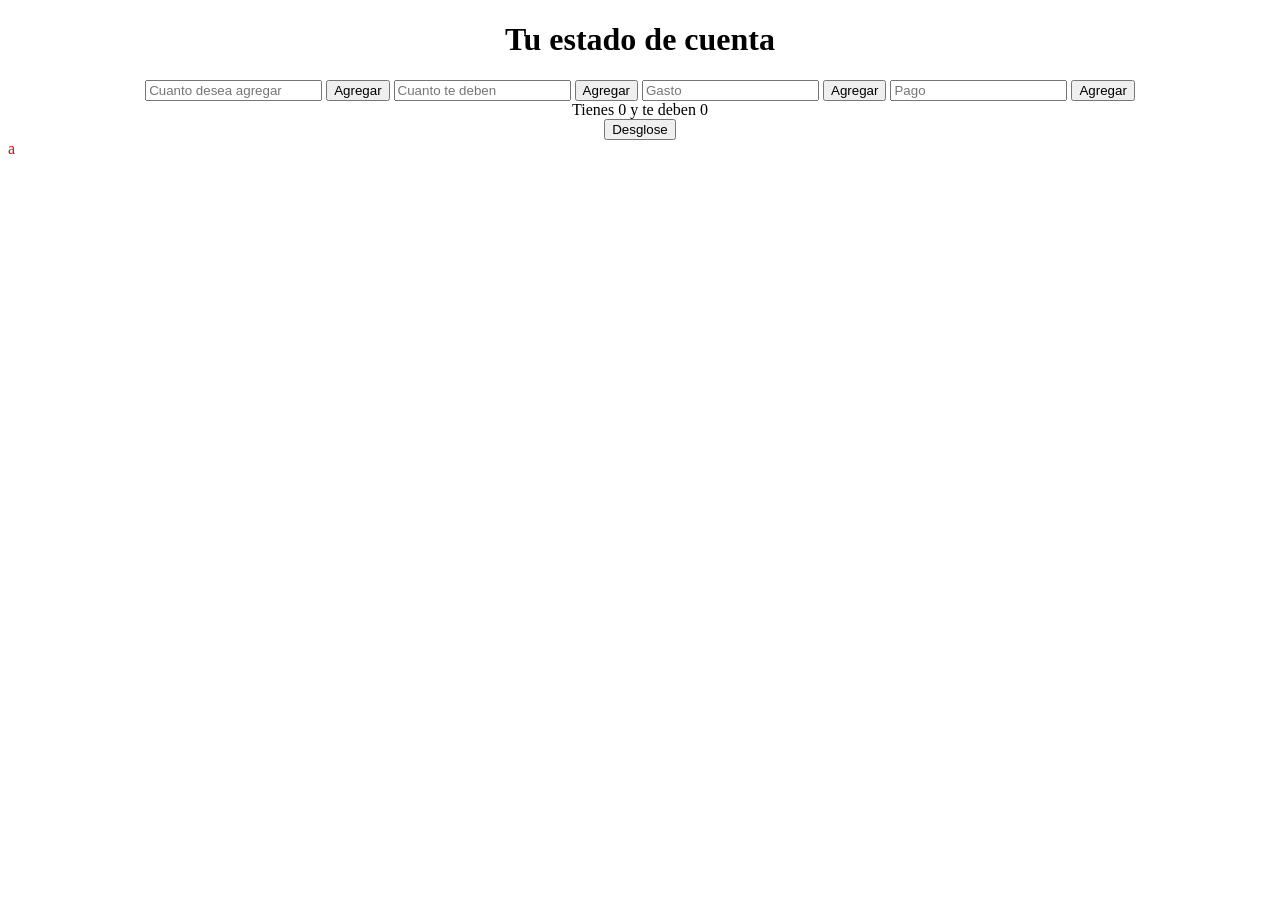
<file: index.html>
<!DOCTYPE html>
<html lang="en">
<head>
    <meta charset="UTF-8">
    <meta name="viewport" content="width=device-width, initial-scale=1.0">
    <link rel="stylesheet" href="stye.css">
    <title>Cuentas</title>
</head>
<body>
    <center>
        <h1>Tu estado de cuenta</h1>
        <h2 id="mano"></h2>
        <h2 id="deuda"></h2>
        <input type="text" placeholder="Cuanto desea agregar" id="agregar" value="">
        <input type="button" value="Agregar" onclick="agregar()">
        <input type="text" placeholder="Cuanto te deben" id="d">
        <input type="button" value="Agregar" onclick="deuda()">
        <input type="text" placeholder="Gasto" id="gasto">
        <input type="button" value="Agregar" onclick="gasto()">
        <input type="text" placeholder="Pago" id="pago">
        <input type="button" value="Agregar" onclick="pagado()">
        <div id="m"></div>
        <input type="button" value="Desglose" onclick="window.location='h.html'">
    </center>
    <div class="error" id="error" style="opacity: 100%;">
       a 
    </div>
    <script src="index.js"></script>
</body>
</html>
</file>
<file: stye.css>
.error{
    color: rgb(255, 0, 0);
}
</file>
